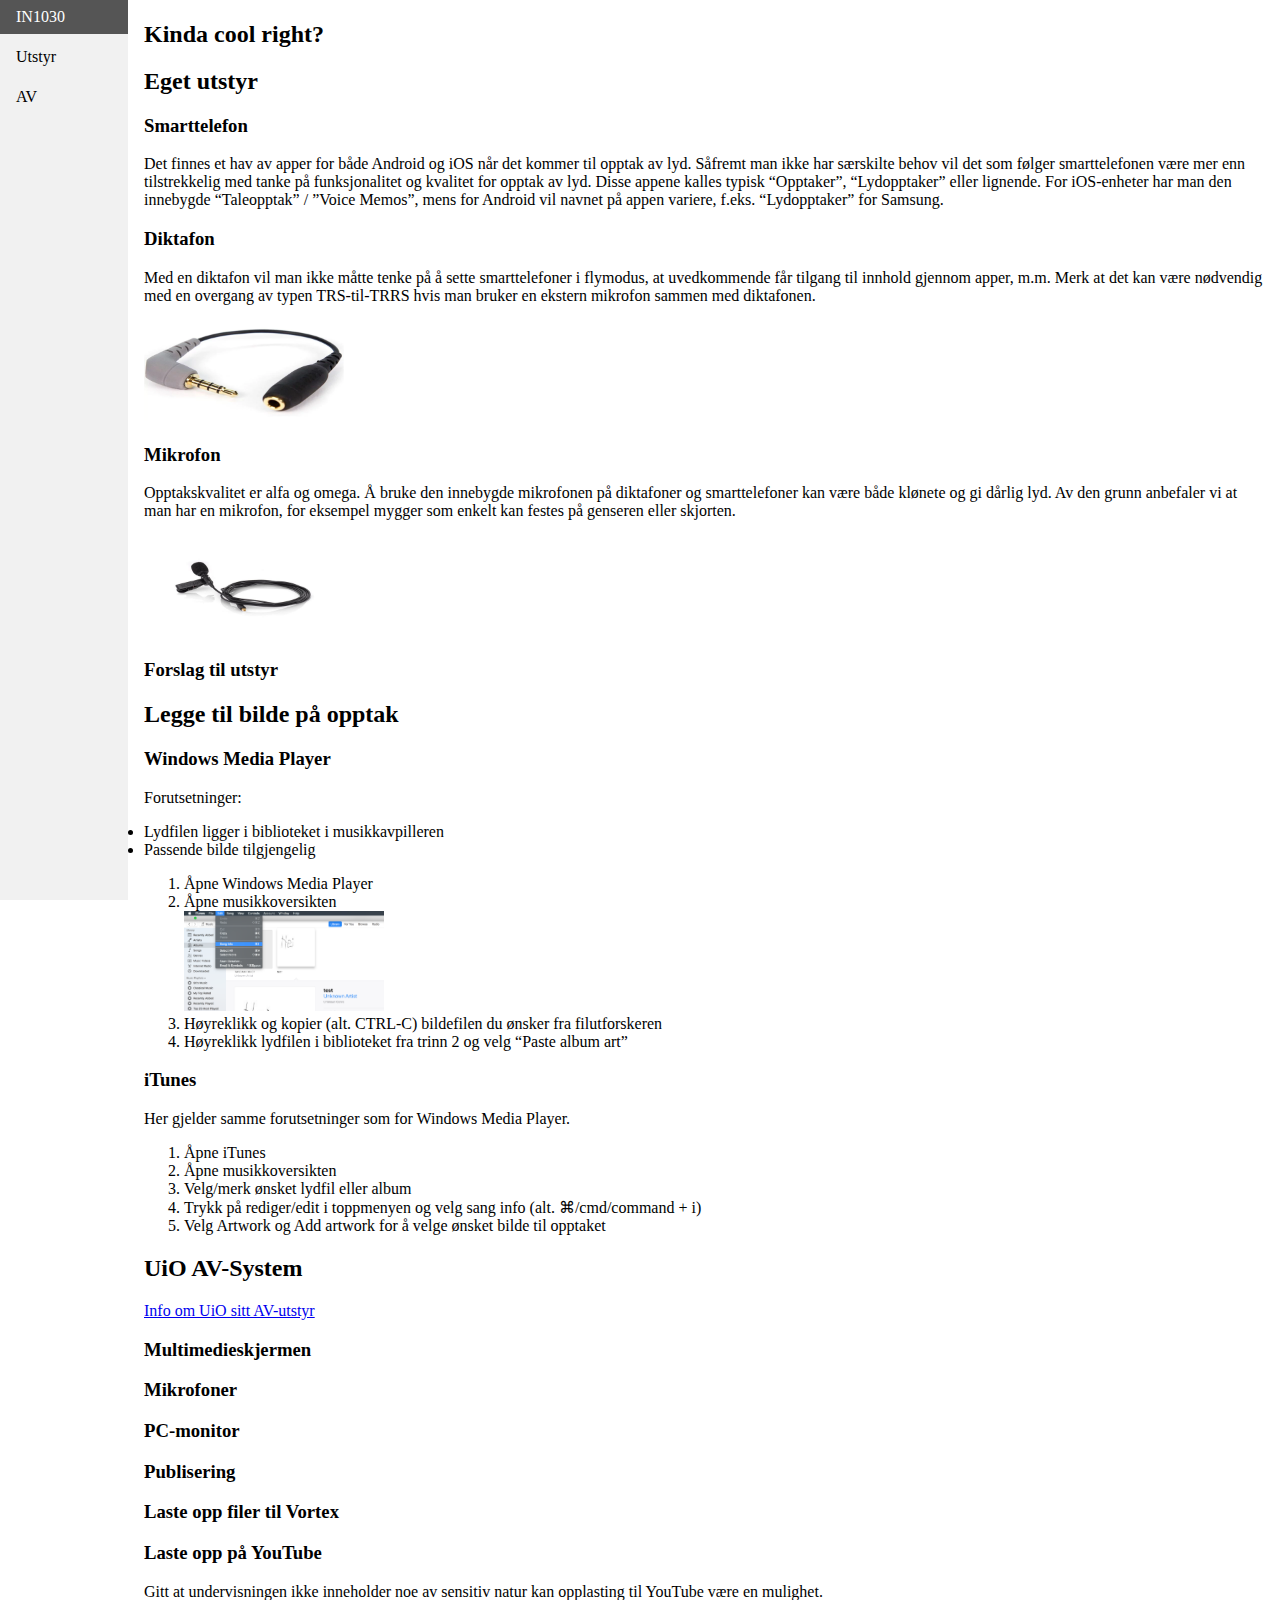
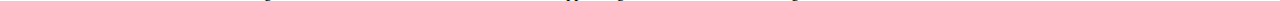
<file: index.html>
<!DOCTYPE html>

<html>
<meta charset="UTF-8">

<meta name="viewport" content="width=device-width, initial-scale=1">

<!-- https://www.w3schools.com/w3css/3/w3.css -->
<link rel="stylesheet" href="stylesheet.css">

<head>
    <title>mariuwil</title>
</head>

<body>
    <!-- Sidebar div -->
    <!-- https://www.w3schools.com/w3css/w3css_sidebar.asp -->
    <ul class="menu">
            <li class"menu"><a href="#in1030" >IN1030</a></li>
            <div class="dropdown">
                <button class="dropbtn" onclick="myFunction()">Utstyr
                  <i class="fa fa-caret-down"></i>
                </button>
                <div class="dropdown-content" id="myDropdown">
                  <a href="#smarttlf">Smarttelefon</a>
                  <a href="#Diktafon">Diktafon</a>
                  <a href="#Mikrofon">Mikrofon</a>
                  <a href="#Forslag">Forslag</a>
                </div>
              </div>
            <li class"menu"><a href="#av" >AV</a></li>
    </ul>
                <!--- <button> Kokebok for podcast </button> -->

        
    <div style="margin-left:10%;padding:1px 16px;height:1000px;">
            <!-- ... page content ... -->
            <div id="in1030">
                <h2>Kinda cool right?</h2>
            </div>
            <div id="utstyr">
                <h2>Eget utstyr</h2>
                <h3 id="smarttlf">Smarttelefon</h3>
                <p>
                    Det finnes et hav av apper for både Android og iOS når det kommer til opptak av lyd. 
                    Såfremt man ikke har særskilte behov vil det som følger smarttelefonen være mer enn tilstrekkelig med tanke på funksjonalitet og kvalitet for opptak av lyd.
                    Disse appene kalles typisk “Opptaker”, “Lydopptaker” eller lignende.
                    For iOS-enheter har man den innebygde “Taleopptak” / ”Voice Memos”, mens for Android vil navnet på appen variere, f.eks. “Lydopptaker” for Samsung.
                </p>
                <h3 id="Diktafon">Diktafon</h3>
                <p>
                    Med en diktafon vil man ikke måtte tenke på å sette smarttelefoner i flymodus, at uvedkommende får tilgang til innhold gjennom apper, m.m. 
                    Merk at det kan være nødvendig med en overgang av typen TRS-til-TRRS hvis man bruker en ekstern mikrofon sammen med diktafonen.
                </p>
                <!--- width="200" height="100" optional, without it will obviously use org. size.-->
                <img src="./img/dc90a470-7bc4-4295-b089-9c8a34fd3d36.jpg" width="200" height="100">
                <h3 id="Mikrofon">Mikrofon</h3>
                <p>
                    Opptakskvalitet er alfa og omega. Å bruke den innebygde mikrofonen på diktafoner og smarttelefoner kan være både klønete og gi dårlig lyd. 
                    Av den grunn anbefaler vi at man har en mikrofon, for eksempel mygger som enkelt kan festes på genseren eller skjorten. 
                </p>
                <!--- width="200" height="100" optional, without it will obviously use org. size.-->
                <img src="./img/316028.jpg" width="200" height="100">
                <h3 id="Forslag">Forslag til utstyr</h3>

                <h2>Legge til bilde på opptak</h2>
                <h3>Windows Media Player</h3>
                <p>Forutsetninger:</p>
                    <li>
                        Lydfilen ligger i biblioteket i musikkavpilleren
                    </li>
                    <li>
                        Passende bilde tilgjengelig
                    </li>
                </ul>
                <ol>
                    <li>
                        Åpne Windows Media Player
                    </li>
                    <li>
                            Åpne musikkoversikten
                    </li>
                    <!--- width="200" height="100" optional, without it will obviously use org. size.-->
                    <img src="./img/Screen Shot 2018-01-19 at 08.33.13.png" width="200" height="100">
                    <li>
                            Høyreklikk og kopier (alt. CTRL-C) bildefilen du ønsker fra filutforskeren
                    </li>
                    <li>
                            Høyreklikk lydfilen i biblioteket fra trinn 2 og velg “Paste album art”
                    </li>

                </ol>
                <h3>iTunes</h3>
                <p>Her gjelder samme forutsetninger som for Windows Media Player.</p>
                <ol>
                        <li>
                            Åpne iTunes
                        </li>
                        <li>
                            Åpne musikkoversikten
                        </li>
                        <li>
                            Velg/merk ønsket lydfil eller album
                        </li>
                        <li>
                            Trykk på rediger/edit i toppmenyen og velg sang info (alt. ⌘/cmd/command + i)
                        </li>
                        <li>
                            Velg Artwork og Add artwork for å velge ønsket bilde til opptaket
                        </li>
                    </ol>
            </div>
            <div id="av">
                <h2>UiO AV-System</h2>
                <a href="//www.mn.uio.no/ifi/tjenester/it/hjelp/av-utstyr/">Info om UiO sitt AV-utstyr</a>
                <h3>Multimedieskjermen</h3>
                <h3>Mikrofoner</h3>
                <h3>PC-monitor</h3>
                <h3>Publisering</h3>
                <h3>Laste opp filer til Vortex</h3>
                <h3>Laste opp på YouTube</h3>
                <p>Gitt at undervisningen ikke inneholder noe av sensitiv natur kan opplasting til YouTube være en mulighet.</p>
            </div>
    </div>
    <script>
        /* When the user clicks on the button, 
        toggle between hiding and showing the dropdown content */
        function myFunction() {
            document.getElementById("myDropdown").classList.toggle("show");
        }
        
        // Close the dropdown if the user clicks outside of it
        window.onclick = function(e) {
          if (!e.target.matches('.dropbtn')) {
            var myDropdown = document.getElementById("myDropdown");
              if (myDropdown.classList.contains('show')) {
                myDropdown.classList.remove('show');
              }
          }
        }
        </script>
</body>

</html>
</file>
<file: stylesheet.css>
/*! Generated by Font Squirrel (https://www.fontsquirrel.com) on January 22, 2018 */

h1 {
    font-family: 'roboto_condensedregular';
    font-weight: normal;
    font-style: normal;
}

@font-face {
    font-family: 'roboto_condensedregular';
    src: url('robotocondensed-regular-webfont.woff2') format('woff2'),
         url('robotocondensed-regular-webfont.woff') format('woff');
    font-weight: normal;
    font-style: normal;
}


body {
    margin: 0;
}

.menu {
    list-style-type: none;
    margin: 0;
    padding: 0;
    width: 10%;
    background-color: #f1f1f1;
    position: fixed;
    height: 100%;
    overflow: auto;
}

.menu a {
    display: block;
    color: #000;
    padding: 8px 16px;
    text-decoration: none;
}

.menu:li a.active {
    background-color: #4CAF50;
    color: white;
}

.menu li a:hover:not(.active) {
    background-color: #555;
    color: white;
}
.dropdown {
    
    overflow: hidden;
}

.dropdown .dropbtn {
    cursor: pointer;
    font-size: 16px;    
    border: none;
    outline: none;
    padding: 14px 16px;
    background-color: inherit;
    font: inherit;
    margin: 0;
    color: inherit;
}
.menu .dropdown:hover{
    background-color: #555;
    color: white;   
}



.dropdown-content {
    display: none;
    position: absolute;
    background-color: #f9f9f9;
    min-width: 160px;
    box-shadow: 0px 8px 16px 0px rgba(0,0,0,0.2);
    z-index: 1;
}

.dropdown-content a {
    float: none;
    color: black;
    padding: 12px 16px;
    text-decoration: none;
    display: block;
    text-align: left;
}

.dropdown-content a:hover {
    background-color: #ddd;
}

.show {
    display: block;
}
</file>
